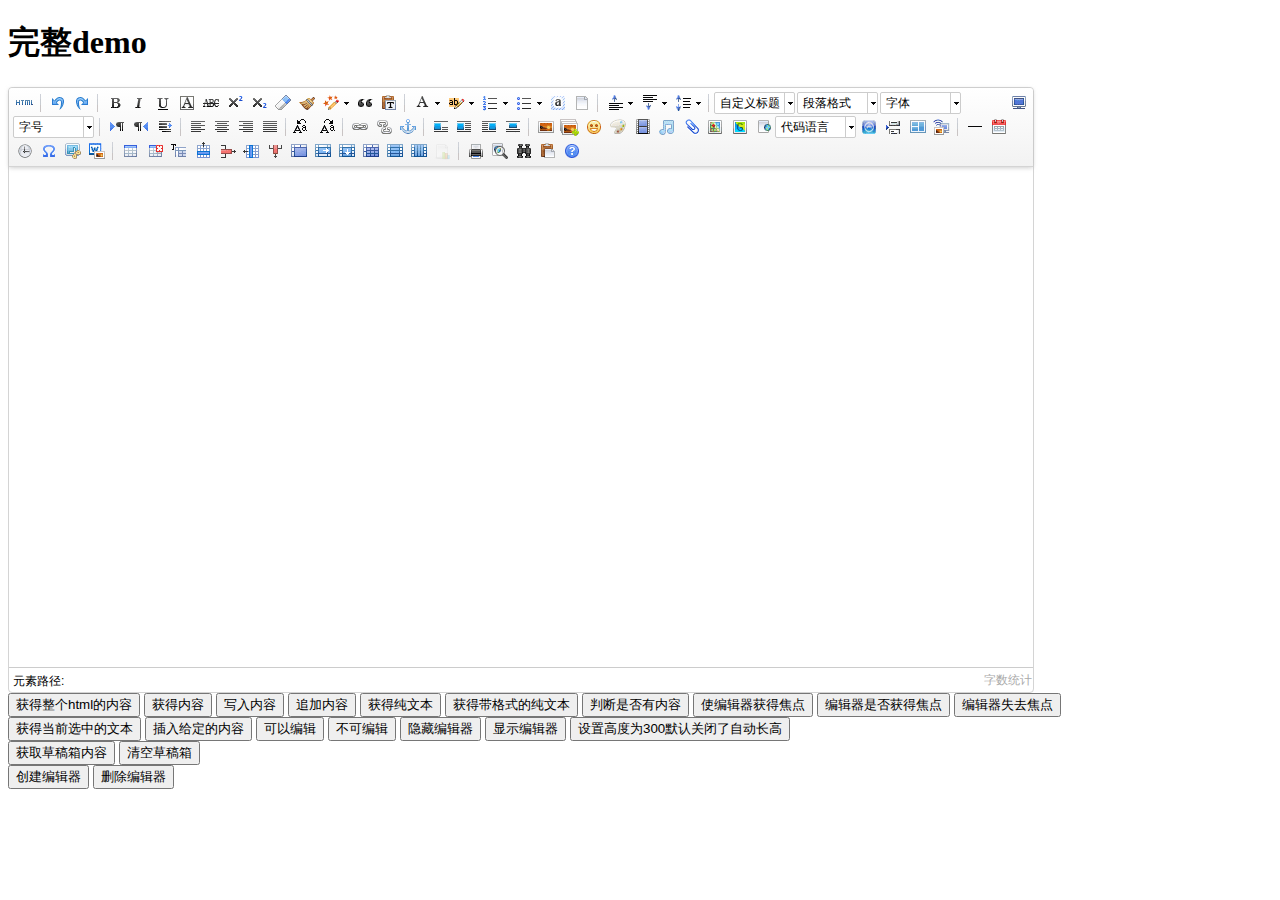
<file: public/plugs/umeditor/index.html>
<!DOCTYPE HTML PUBLIC "-//W3C//DTD HTML 4.01 Transitional//EN"
        "http://www.w3.org/TR/html4/loose.dtd">
<html>
<head>
    <title>完整demo</title>
    <meta http-equiv="Content-Type" content="text/html;charset=utf-8"/>
    <script type="text/javascript" charset="utf-8" src="ueditor.config.js"></script>
    <script type="text/javascript" charset="utf-8" src="ueditor.all.min.js"> </script>
    <!--建议手动加在语言，避免在ie下有时因为加载语言失败导致编辑器加载失败-->
    <!--这里加载的语言文件会覆盖你在配置项目里添加的语言类型，比如你在配置项目里配置的是英文，这里加载的中文，那最后就是中文-->
    <script type="text/javascript" charset="utf-8" src="lang/zh-cn/zh-cn.js"></script>

    <style type="text/css">
        div{
            width:100%;
        }
    </style>
</head>
<body>
<div>
    <h1>完整demo</h1>
    <script id="editor" type="text/plain" style="width:1024px;height:500px;"></script>
</div>
<div id="btns">
    <div>
        <button onclick="getAllHtml()">获得整个html的内容</button>
        <button onclick="getContent()">获得内容</button>
        <button onclick="setContent()">写入内容</button>
        <button onclick="setContent(true)">追加内容</button>
        <button onclick="getContentTxt()">获得纯文本</button>
        <button onclick="getPlainTxt()">获得带格式的纯文本</button>
        <button onclick="hasContent()">判断是否有内容</button>
        <button onclick="setFocus()">使编辑器获得焦点</button>
        <button onmousedown="isFocus(event)">编辑器是否获得焦点</button>
        <button onmousedown="setblur(event)" >编辑器失去焦点</button>

    </div>
    <div>
        <button onclick="getText()">获得当前选中的文本</button>
        <button onclick="insertHtml()">插入给定的内容</button>
        <button id="enable" onclick="setEnabled()">可以编辑</button>
        <button onclick="setDisabled()">不可编辑</button>
        <button onclick=" UE.getEditor('editor').setHide()">隐藏编辑器</button>
        <button onclick=" UE.getEditor('editor').setShow()">显示编辑器</button>
        <button onclick=" UE.getEditor('editor').setHeight(300)">设置高度为300默认关闭了自动长高</button>
    </div>

    <div>
        <button onclick="getLocalData()" >获取草稿箱内容</button>
        <button onclick="clearLocalData()" >清空草稿箱</button>
    </div>

</div>
<div>
    <button onclick="createEditor()">
    创建编辑器</button>
    <button onclick="deleteEditor()">
    删除编辑器</button>
</div>

<script type="text/javascript">

    //实例化编辑器
    //建议使用工厂方法getEditor创建和引用编辑器实例，如果在某个闭包下引用该编辑器，直接调用UE.getEditor('editor')就能拿到相关的实例
    var ue = UE.getEditor('editor');


    function isFocus(e){
        alert(UE.getEditor('editor').isFocus());
        UE.dom.domUtils.preventDefault(e)
    }
    function setblur(e){
        UE.getEditor('editor').blur();
        UE.dom.domUtils.preventDefault(e)
    }
    function insertHtml() {
        var value = prompt('插入html代码', '');
        UE.getEditor('editor').execCommand('insertHtml', value)
    }
    function createEditor() {
        enableBtn();
        UE.getEditor('editor');
    }
    function getAllHtml() {
        alert(UE.getEditor('editor').getAllHtml())
    }
    function getContent() {
        var arr = [];
        arr.push("使用editor.getContent()方法可以获得编辑器的内容");
        arr.push("内容为：");
        arr.push(UE.getEditor('editor').getContent());
        alert(arr.join("\n"));
    }
    function getPlainTxt() {
        var arr = [];
        arr.push("使用editor.getPlainTxt()方法可以获得编辑器的带格式的纯文本内容");
        arr.push("内容为：");
        arr.push(UE.getEditor('editor').getPlainTxt());
        alert(arr.join('\n'))
    }
    function setContent(isAppendTo) {
        var arr = [];
        arr.push("使用editor.setContent('欢迎使用ueditor')方法可以设置编辑器的内容");
        UE.getEditor('editor').setContent('欢迎使用ueditor', isAppendTo);
        alert(arr.join("\n"));
    }
    function setDisabled() {
        UE.getEditor('editor').setDisabled('fullscreen');
        disableBtn("enable");
    }

    function setEnabled() {
        UE.getEditor('editor').setEnabled();
        enableBtn();
    }

    function getText() {
        //当你点击按钮时编辑区域已经失去了焦点，如果直接用getText将不会得到内容，所以要在选回来，然后取得内容
        var range = UE.getEditor('editor').selection.getRange();
        range.select();
        var txt = UE.getEditor('editor').selection.getText();
        alert(txt)
    }

    function getContentTxt() {
        var arr = [];
        arr.push("使用editor.getContentTxt()方法可以获得编辑器的纯文本内容");
        arr.push("编辑器的纯文本内容为：");
        arr.push(UE.getEditor('editor').getContentTxt());
        alert(arr.join("\n"));
    }
    function hasContent() {
        var arr = [];
        arr.push("使用editor.hasContents()方法判断编辑器里是否有内容");
        arr.push("判断结果为：");
        arr.push(UE.getEditor('editor').hasContents());
        alert(arr.join("\n"));
    }
    function setFocus() {
        UE.getEditor('editor').focus();
    }
    function deleteEditor() {
        disableBtn();
        UE.getEditor('editor').destroy();
    }
    function disableBtn(str) {
        var div = document.getElementById('btns');
        var btns = UE.dom.domUtils.getElementsByTagName(div, "button");
        for (var i = 0, btn; btn = btns[i++];) {
            if (btn.id == str) {
                UE.dom.domUtils.removeAttributes(btn, ["disabled"]);
            } else {
                btn.setAttribute("disabled", "true");
            }
        }
    }
    function enableBtn() {
        var div = document.getElementById('btns');
        var btns = UE.dom.domUtils.getElementsByTagName(div, "button");
        for (var i = 0, btn; btn = btns[i++];) {
            UE.dom.domUtils.removeAttributes(btn, ["disabled"]);
        }
    }

    function getLocalData () {
        alert(UE.getEditor('editor').execCommand( "getlocaldata" ));
    }

    function clearLocalData () {
        UE.getEditor('editor').execCommand( "clearlocaldata" );
        alert("已清空草稿箱")
    }
</script>
</body>
</html>
</file>
